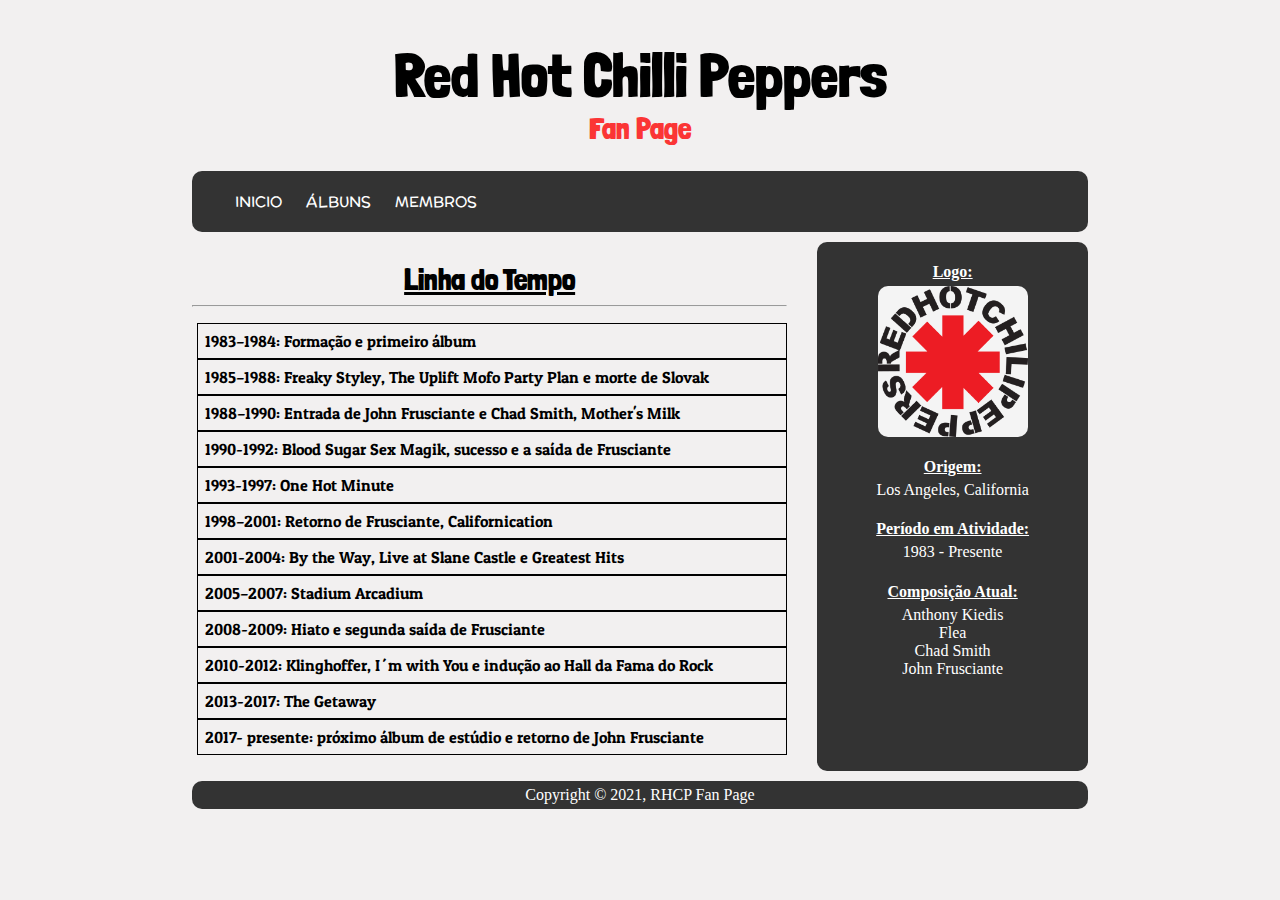
<file: index.html>
<!DOCTYPE html>
<html>
<head>
    <title>RHCP Fan Page</title>
    <meta charset="UTF-8">
    <meta name="description" content="">
    <meta name="keywords" content="">
    <link rel="preconnect" href="https://fonts.gstatic.com">
    <link href="https://fonts.googleapis.com/css2?family=Londrina+Solid&family=McLaren&family=Patua+One&display=swap" rel="stylesheet">
    <link rel="stylesheet" type="text/css" href="styles.css">
</head>
<body>
    <div class="container-header">
        <header>
            <h1>Red Hot Chilli Peppers</h1>
            <h2>Fan Page</h2>
        </header>
        <nav class="navbar">
            <ul>
                <li><a href="/">Inicio</a></li>
                <li><a href="albuns.html">Álbuns</a></li>
                <li><a href="membros.html">Membros</a></li>
            </ul>
        </nav>
    </div>
    <div class="container-main">
        <section class="tempo">
            <h3>Linha do Tempo</h3>
            <hr>
            <ul>
                <li>1983–1984: Formação e primeiro álbum</li>
                <li>1985–1988: Freaky Styley, The Uplift Mofo Party Plan e morte de Slovak</li>
                <li>1988–1990: Entrada de John Frusciante e Chad Smith, Mother's Milk</li>
                <li>1990-1992: Blood Sugar Sex Magik, sucesso e a saída de Frusciante</li>
                <li>1993-1997: One Hot Minute</li>
                <li>1998–2001: Retorno de Frusciante, Californication</li>
                <li>2001-2004: By the Way, Live at Slane Castle e Greatest Hits</li>
                <li>2005–2007: Stadium Arcadium</li>
                <li>2008-2009: Hiato e segunda saída de Frusciante</li>
                <li>2010-2012: Klinghoffer, I´m with You e indução ao Hall da Fama do Rock</li>
                <li>2013-2017: The Getaway</li>
                <li>2017- presente: próximo álbum de estúdio e retorno de John Frusciante</li>
            </ul>
        </section>
        <aside class="sidebar">
            <h4>Logo:</h4>
            <img class="rhcp-logo" src="images/rhcp_logo.png" alt="RHCP Logo">
            <h4>Origem:</h4>
            <p>Los Angeles, California</p>
            <h4>Período em Atividade:</h4>
            <p>1983 - Presente</p>
            <h4>Composição Atual:</h4>
            <ul class="list-member">
                <li>Anthony Kiedis</li>
                <li>Flea</li>
                <li>Chad Smith</li>
                <li>John Frusciante</li>
            </ul>
        </aside>
    </div>
    <footer class="main-footer">Copyright &copy; 2021, RHCP Fan Page</footer>
</body>
</html>
</file>
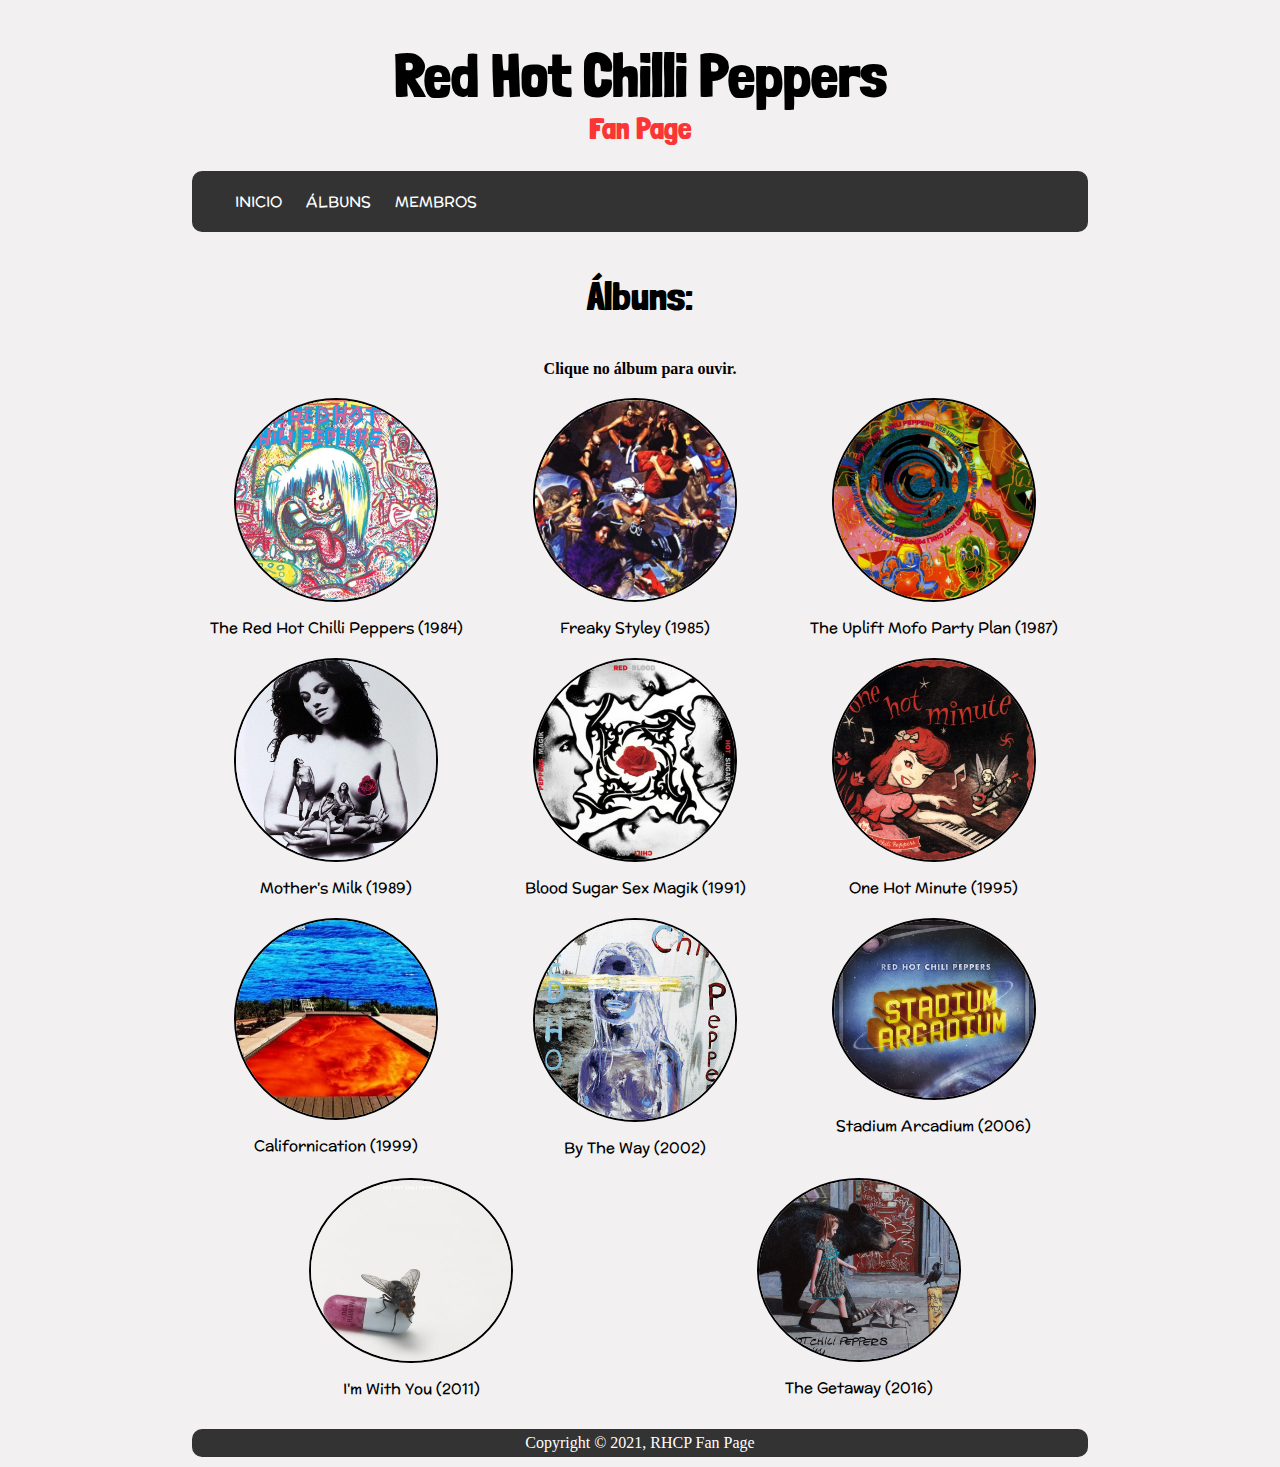
<file: albuns.html>
<!DOCTYPE html>
<html>
<head>
    <title>Álbuns | RHCP Fan Page</title>
    <meta charset="UTF-8">
    <meta name="description" content="">
    <meta name="keywords" content="">
    <link rel="preconnect" href="https://fonts.gstatic.com">
    <link href="https://fonts.googleapis.com/css2?family=Londrina+Solid&family=McLaren&family=Patua+One&display=swap" rel="stylesheet">
    <link rel="stylesheet" type="text/css" href="styles.css">
</head>
<body>
    <div class="container-header">
        <header>
            <h1>Red Hot Chilli Peppers</h1>
            <h2>Fan Page</h2>
        </header>
        <nav class="navbar">
            <ul>
                <li><a href="/">Inicio</a></li>
                <li><a href="albuns.html">Álbuns</a></li>
                <li><a href="membros.html">Membros</a></li>
            </ul>
        </nav>
    </div>
    <div class="main-album">
        <h3>Álbuns:</h3>
        <h4>Clique no álbum para ouvir.</h4>
        <section class="container-albuns">
            <div class=albuns>
                <a href="https://www.youtube.com/watch?v=VcIHnnoJqPA&list=PL50021C34438B5C79" target="_blank"><img src="/images/theredhot.jpg" alt="The Red Hot Chilli Peppers"> <figcaption>The Red Hot Chilli Peppers (1984)</figcaption>
                </a>
            </div>
            <div class=albuns>
                <a href="https://www.youtube.com/watch?v=Q5-QqK2tMfc&list=PLGK9cQwEH-6tKwypOBwW5bEkufoTC0eXv" target="_blank"><img src="/images/freakystyley.jpg" alt="The Red Hot Chilli Peppers"> <figcaption>Freaky Styley (1985)</figcaption>
                </a>
            </div>
            <div class=albuns>
                <a href="https://www.youtube.com/watch?v=rC5EJbe4580&list=PLGK9cQwEH-6tB88N9sjnSEAz1BYKH5-By" target="_blank"><img src="/images/theuplift.jpg" alt="The Red Hot Chilli Peppers"><figcaption>The Uplift Mofo Party Plan (1987)</figcaption>
                </a>
            </div>
            <div class=albuns>
                <a href="https://www.youtube.com/watch?v=Hu-QnKBOJPs" target="_blank"><img src="/images/mothers.jpg" alt="The Red Hot Chilli Peppers"><figcaption>Mother's Milk (1989)</figcaption>
                </a>
            </div>
            <div class=albuns>
                <a href="https://www.youtube.com/watch?v=-iB10tgKHkw" target="_blank"><img src="/images/blood.jpg" alt="The Red Hot Chilli Peppers"><figcaption>Blood Sugar Sex Magik (1991)</figcaption>
                </a>
            </div>
            <div class=albuns>
                <a href="https://www.youtube.com/watch?v=WrKm8ieK4BA" target="_blank"><img src="/images/onehotminute.jpg" alt="The Red Hot Chilli Peppers"><figcaption>One Hot Minute (1995)</figcaption>
                </a>
            </div>
            <div class=albuns>
                <a href="https://www.youtube.com/watch?v=9r11HfcDW8s" target="_blank"><img src="/images/califor.jpg" alt="The Red Hot Chilli Peppers"><figcaption>Californication (1999)</figcaption>
                </a>
            </div>
            <div class=albuns>
                <a href="https://www.youtube.com/watch?v=4H0XEPJdHIs&t=554s" target="_blank"><img src="/images/bytheway.jpg" alt="The Red Hot Chilli Peppers"><figcaption>By The Way (2002)</figcaption>
                </a>
            </div>
            <div class=albuns>
                <a href="https://www.youtube.com/watch?v=8xip8lF-bS4" target="_blank"><img src="/images/stadiumar.jpg" alt="The Red Hot Chilli Peppers"><figcaption>Stadium Arcadium (2006)</figcaption>
                </a>
            </div>
            <div class=albuns>
                <a href="https://youtu.be/aLPELteS_VA" target="_blank"><img src="/images/imwith.jpg" alt="The Red Hot Chilli Peppers"><figcaption>I'm With You (2011)</figcaption>
                </a>
            </div>
            <div class=albuns>
                <a href="https://www.youtube.com/watch?v=IlriW4xY64o" target="_blank"><img src="/images/getaway.jpg" alt="The Red Hot Chilli Peppers"><figcaption>The Getaway (2016)</figcaption>
                </a>
            </div>
        </section>
    </div>
    <footer class="album-footer">Copyright &copy; 2021, RHCP Fan Page</footer>
</body>
</html>
</file>
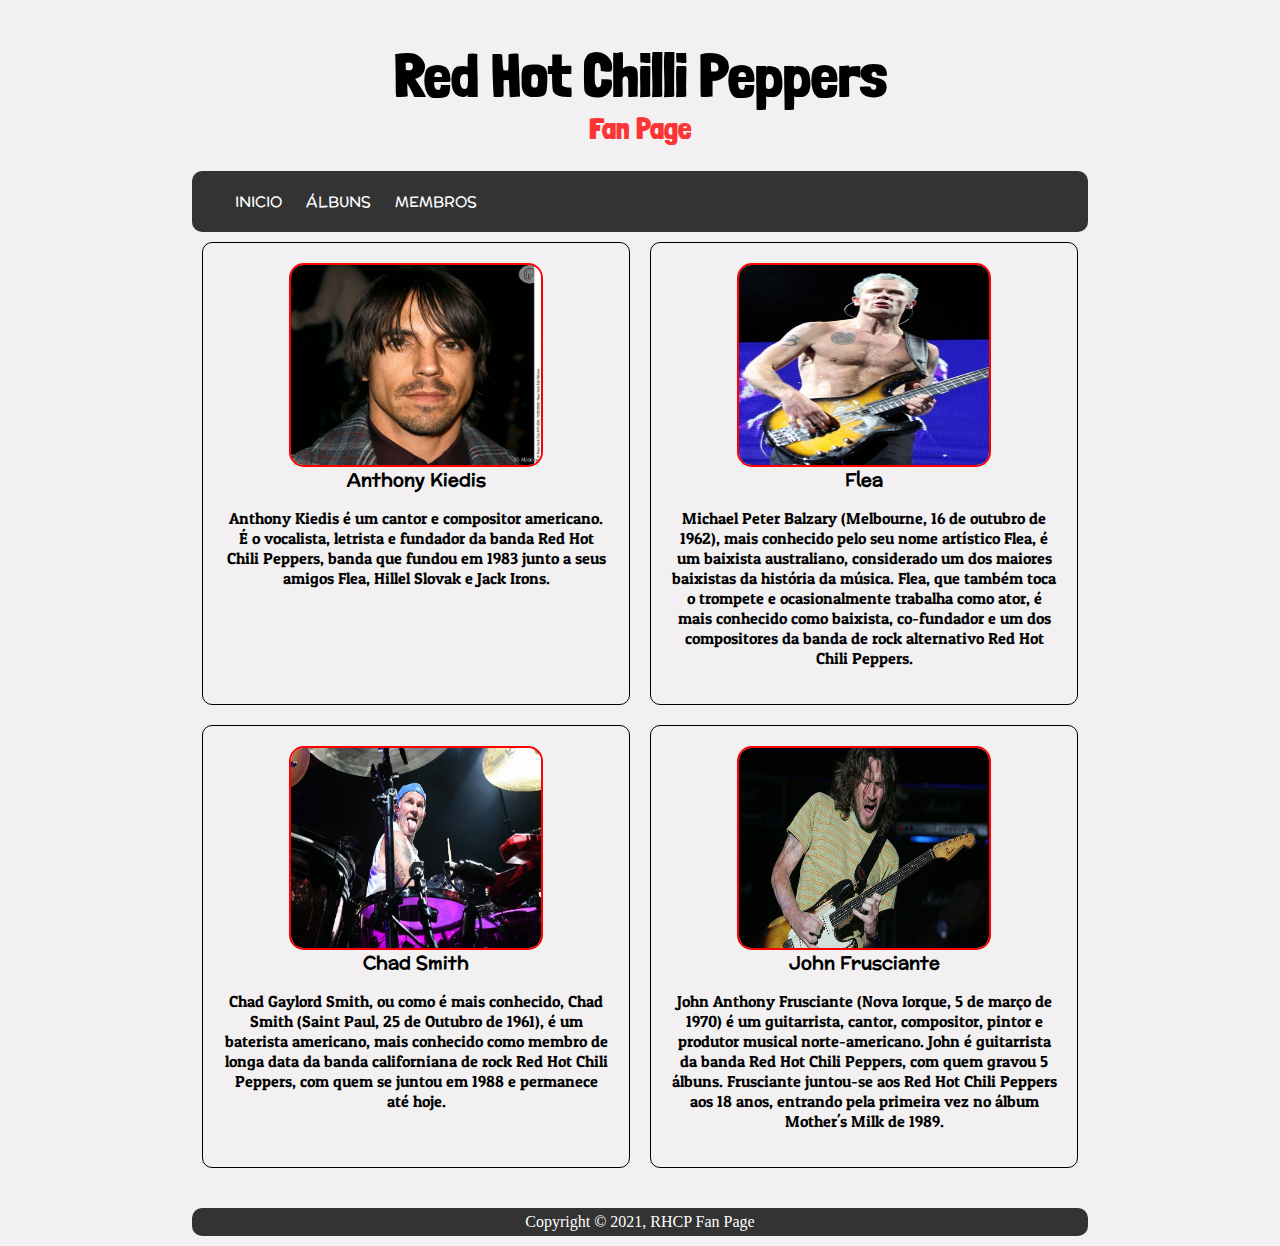
<file: membros.html>
<!DOCTYPE html>
<html>
<head>
    <title>Membros | Red Hot Fan Page</title>
    <meta charset="UTF-8">
    <meta name="description" content="">
    <meta name="keywords" content="">
    <link rel="stylesheet" type="text/css" href="styles.css">
    <link rel="preconnect" href="https://fonts.gstatic.com">
    <link href="https://fonts.googleapis.com/css2?family=Londrina+Solid&family=McLaren&family=Patua+One&display=swap" rel="stylesheet">
    <link rel="stylesheet" type="text/css" href="styles.css">
</head>
<body>
    <div class="container-header">
        <header>
            <h1>Red Hot Chilli Peppers</h1>
            <h2>Fan Page</h2>
        </header>
        <nav class="navbar">
            <ul>
                <li><a href="/">Inicio</a></li>     <li><a href="albuns.html">Álbuns</a></li>
                <li><a href="membros.html">Membros</a></li>
            </ul>
        </nav>
    </div>
    <div class="container">
        <div class="card">
            <div class="imgBx">
                <img src="images/members/anthony.jpg">
            </div>
            <div class="content">
                <h2>Anthony Kiedis</h2>
                <p>Anthony Kiedis é um cantor e compositor americano. É o vocalista, letrista e fundador da banda Red Hot Chili Peppers, banda que fundou em 1983 junto a seus amigos Flea, Hillel Slovak e Jack Irons.</p>
            </div>
        </div>
        <div class="card">
            <div class="imgBx">
                <img src="images/members/flea.jpg">
            </div>
            <div class="content">
                <h2>Flea</h2>
                <p>Michael Peter Balzary (Melbourne, 16 de outubro de 1962), mais conhecido pelo seu nome artístico Flea, é um baixista australiano, considerado um dos maiores baixistas da história da música. Flea, que também toca o trompete e ocasionalmente trabalha como ator, é mais conhecido como baixista, co-fundador e um dos compositores da banda de rock alternativo Red Hot Chili Peppers.</p>
            </div>
        </div>
        <div class="card">
            <div class="imgBx">
                <img src="images/members/chad.jpg">
            </div>
            <div class="content">
                <h2>Chad Smith</h2>
                <p>Chad Gaylord Smith, ou como é mais conhecido, Chad Smith (Saint Paul, 25 de Outubro de 1961), é um baterista americano, mais conhecido como membro de longa data da banda californiana de rock Red Hot Chili Peppers, com quem se juntou em 1988 e permanece até hoje.</p>
            </div>
        </div>
         <div class="card">
            <div class="imgBx">
                <img src="images/members/frusciante.jpg">
            </div>
            <div class="content">
                <h2>John Frusciante</h2>
                <p>John Anthony Frusciante (Nova Iorque, 5 de março de 1970) é um guitarrista, cantor, compositor, pintor e produtor musical norte-americano. John é guitarrista da banda Red Hot Chili Peppers, com quem gravou 5 álbuns. Frusciante juntou-se aos Red Hot Chili Peppers aos 18 anos, entrando pela primeira vez no álbum Mother's Milk de 1989.</p>
            </div>
        </div>
    </div>
    <footer class="album-footer">Copyright &copy; 2021, RHCP Fan Page</footer>
</body>
</html>
</file>
<file: styles.css>
/*  font-family: 'Londrina Solid', cursive;
    font-family: 'McLaren', cursive;
    font-family: 'Patua One', cursive; */

/* index page */

body {
    background-color: #F2F0F0;
    width: 70%;
    margin: auto;
}

.container-main {
    display: flex;
    flex-wrap: wrap;
}


.container-header h1 {
    font-family: 'Londrina Solid', cursive;
    font-size: 60px;
    margin-bottom: 0;
    text-align: center;
}

.container-header h2 {
    margin-top: 0;
    font-family: Londrina Solid, cursive;
    font-size: 30px;
    text-align: center;
    color: #FB3535;
}

.navbar {
    background-color: #333;
    padding: 3px;
    border-radius: 10px;
    text-transform: uppercase;
    /*transforma todo o texto em caixa alta */
    font-family: 'McLaren', cursive;
}

.navbar a {
    color: #fff;
    text-decoration: none;
}

.navbar a:hover {
    color: red;
}

.navbar li {
    list-style-type: none;
    margin: 0;
    padding-right: 20px;
    display: inline;
}

.tempo h3 {
    font-family: 'Londrina Solid', cursive;
    font-size: 30px;
    text-align: center;
    text-decoration: underline;
    margin-bottom: 0;
}

.tempo li {
    list-style-type: none;
    border: 1px solid;
    padding: 7px;
    margin-left: 5px;
    font-family: 'Patua One', cursive;
}

.tempo ul {
    padding: 0;
}

.tempo {
    flex: 2;
    align-self: center;
    /*alinha somente o item dentro da flex box */
    flex-basis: 66%;
}

.sidebar {
    flex: 1;
    flex-basis: 30%;
    margin-top: 10px;
    margin-left: 30px;
    background-color: #333;
    border-radius: 10px;
    color: #fff;
}

.sidebar h4 {
    text-align: center;
    text-decoration: underline;
    font-size: 16px;
    margin-bottom: 5px;
}

.sidebar p {
    text-align: center;
    margin-top: 0;
}

.sidebar ul {
    list-style-type: none;
    /*tira os bullet points da lista*/
    text-align: center;
    padding: 0;
    margin-top: 0;
    margin-bottom: 0;
}

.rhcp-logo {
    width: 150px;
    display: block;
    margin: auto;
    background-color: #F4F4F4;
    border-radius: 10px;
}

.main-footer {
    background-color: #333;
    padding: 5px;
    margin-top: 10px;
    margin-bottom: 10px;
    border-radius: 10px;
    text-align: center;
    color: #fff;
}

/* Página álbuns */
.container-albuns {
    display: flex;
    flex-wrap: wrap;
}

.albuns img {
    border-radius: 50%;
    width: 200px;
    display: block;
    /* precisa usar o display: block para colocar a imagem no centro */
    margin: auto;
    border: 2px solid black;
}

.container-albuns figcaption,
a {
    text-align: center;
    margin-top: 15px;
    text-decoration: none;
    font-size: 15px;
    font-family: 'McLaren', cursive;
    color: black;
}

.albuns {
    flex: 1;
    margin-top: 20px;
    margin-right: 10px;
    flex-basis: 30%;
}

.album-footer {
    background-color: #333;
    padding: 5px;
    margin-top: 30px;
    margin-bottom: 10px;
    border-radius: 10px;
    text-align: center;
    color: #fff;
}

.main-album h3 {
    text-align: center;
    font-size: 40px;
    font-family: 'Londrina Solid', cursive;
}

.main-album h4 {
    font-size 14px;
    text-align: center;
    margin: 0;
}

/* Página membros */
.container {
    display: flex;
    flex-wrap: wrap;
    flex-basis: 25%;
}
.container img {
    width: 250px;
    height: 200px;
    display: block;
    margin: auto;
    border-radius: 15px;
    border: 2px solid red;
}

.card {
    flex: 1;
    border: 1px solid;
    border-radius: 10px;
    margin: 10px;
    padding: 20px;
}

.card h2 {
    margin-top: 0;
    font-family: 'McLaren', cursive;
    font-size: 18px;
}

.card h2, p {
    text-align: center;
}

.card p {
        font-family: 'Patua One', cursive; */

}
</file>
